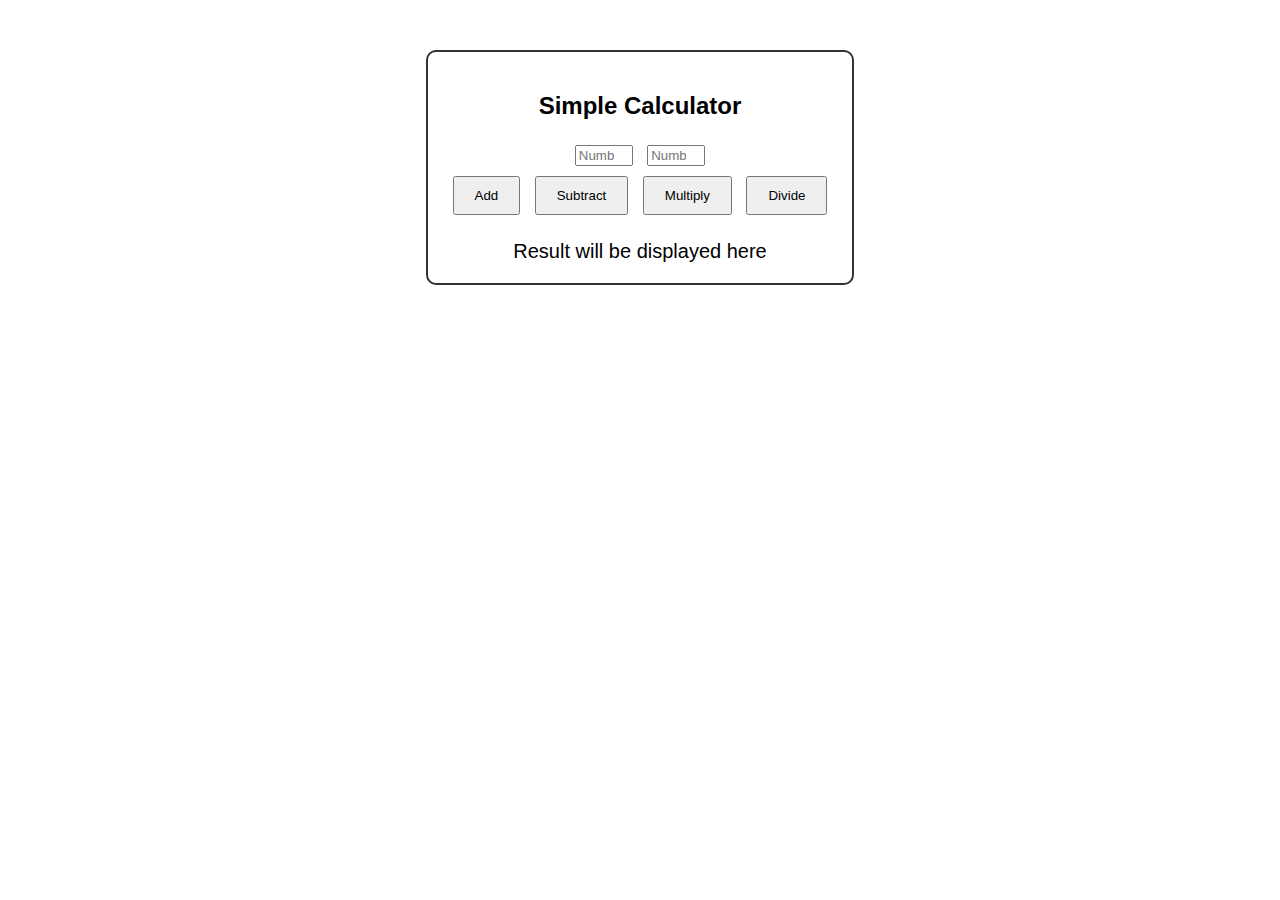
<file: Assignment1_Javascript_functions/index.html>
<!DOCTYPE html>
<html lang="en">
<head>
    <meta charset="UTF-8">
    <meta name="viewport" content="width=device-width, initial-scale=1.0">
    <title>Simple Calculator</title>
    <style>
        body {
            font-family: Arial, sans-serif;
            margin: 50px;
            text-align: center;
        }
        .calculator {
            display: inline-block;
            padding: 20px;
            border: 2px solid #333;
            border-radius: 10px;
        }
        .input-field {
            width: 50px;
            text-align: center;
            margin: 5px;
        }
        .button {
            margin: 5px;
            padding: 10px 20px;
            cursor: pointer;
        }
        .result {
            margin-top: 20px;
            font-size: 20px;
        }
    </style>
</head>
<body>

    <div class="calculator">
        <h2>Simple Calculator</h2>
        <form id="calculatorForm">
            <input type="number" id="number1" class="input-field" placeholder="Number 1" required>
            <input type="number" id="number2" class="input-field" placeholder="Number 2" required>
            <br>
            <button type="button" class="button" onclick="performCalculation('add')">Add</button>
            <button type="button" class="button" onclick="performCalculation('subtract')">Subtract</button>
            <button type="button" class="button" onclick="performCalculation('multiply')">Multiply</button>
            <button type="button" class="button" onclick="performCalculation('divide')">Divide</button>
        </form>
        
        <div id="result" class="result">Result will be displayed here</div>
    </div>

    <script>
        function performCalculation(operation) {
            const num1 = parseFloat(document.getElementById('number1').value);
            const num2 = parseFloat(document.getElementById('number2').value);
            let result;

            switch (operation) {
                case 'add':
                    result = num1 + num2;
                    break;
                case 'subtract':
                    result = num1 - num2;
                    break;
                case 'multiply':
                    result = num1 * num2;
                    break;
                case 'divide':
                    result = num2 !== 0 ? num1 / num2 : 'Cannot divide by zero';
                    break;
                default:
                    result = 'Invalid Operation';
            }
            document.getElementById('result').textContent = `Result: ${result}`;
        }
    </script>

    
</body>
</html>
</file>
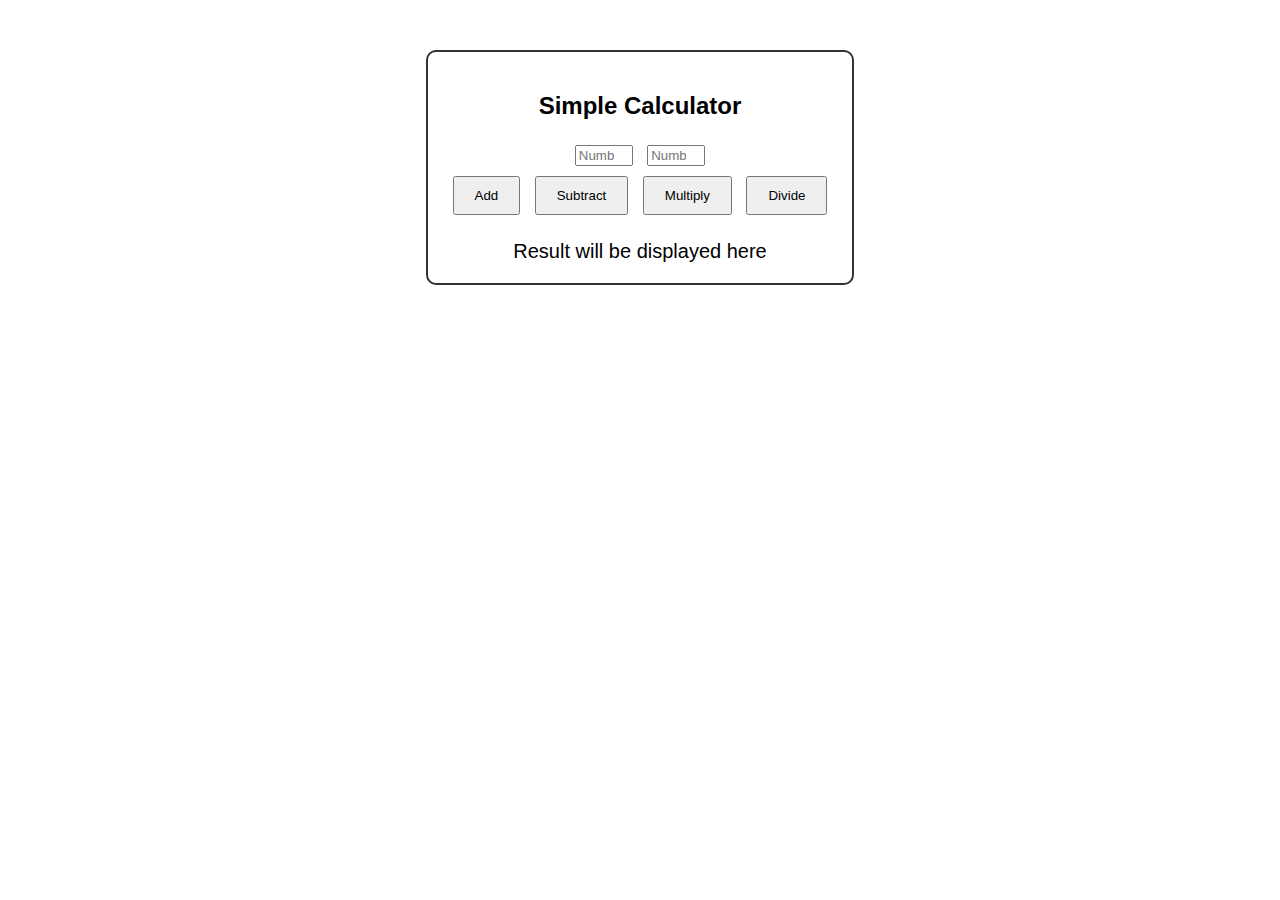
<file: Assignment2_Javascript_multiplication/index.html>
<!DOCTYPE html>
<html lang="en">
<head>
    <meta charset="UTF-8">
    <meta name="viewport" content="width=device-width, initial-scale=1.0">
    <title>Simple Calculator</title>
    <style>
        body {
            font-family: Arial, sans-serif;
            margin: 50px;
            text-align: center;
        }
        .calculator {
            display: inline-block;
            padding: 20px;
            border: 2px solid #333;
            border-radius: 10px;
        }
        .input-field {
            width: 50px;
            text-align: center;
            margin: 5px;
        }
        .button {
            margin: 5px;
            padding: 10px 20px;
            cursor: pointer;
        }
        .result {
            margin-top: 20px;
            font-size: 20px;
        }
    </style>
</head>
<body>

    <div class="calculator">
        <h2>Simple Calculator</h2>
        <form id="calculatorForm">
            <input type="number" id="number1" class="input-field" placeholder="Number 1" required>
            <input type="number" id="number2" class="input-field" placeholder="Number 2" required>
            <br>
            <button type="button" class="button" onclick="add()">Add</button>
            <button type="button" class="button" onclick="subtract()">Subtract</button>
            <button type="button" class="button" onclick="multiply()">Multiply</button>
            <button type="button" class="button" onclick="divide()">Divide</button>
        </form>
        
        <div id="result" class="result">Result will be displayed here</div>
    </div>

    <script>
        function getNumbers() {
            let number1 = parseFloat(document.getElementById('number1').value);
            let number2 = parseFloat(document.getElementById('number2').value);
            return { number1, number2 };
        }

        function add() {
            const { number1, number2 } = getNumbers();
            let result = number1 + number2;
            console.log("Addition Result: " + result);
            document.getElementById('result').textContent = `Result: ${result}`;
        }

        function subtract() {
            const { number1, number2 } = getNumbers();
            let result = number1 - number2;
            console.log("Subtraction Result: " + result);
            document.getElementById('result').textContent = `Result: ${result}`;
        }

        function multiply() {
            const { number1, number2 } = getNumbers();
            let result = number1 * number2;
            console.log("Multiplication Result: " + result);
            document.getElementById('result').textContent = `Result: ${result}`;
        }

        function divide() {
            const { number1, number2 } = getNumbers();
            let result = number2 !== 0 ? number1 / number2 : "Cannot divide by zero";
            console.log("Division Result: " + result);
            document.getElementById('result').textContent = `Result: ${result}`;
        }
    </script>
</body>
</html>
</file>
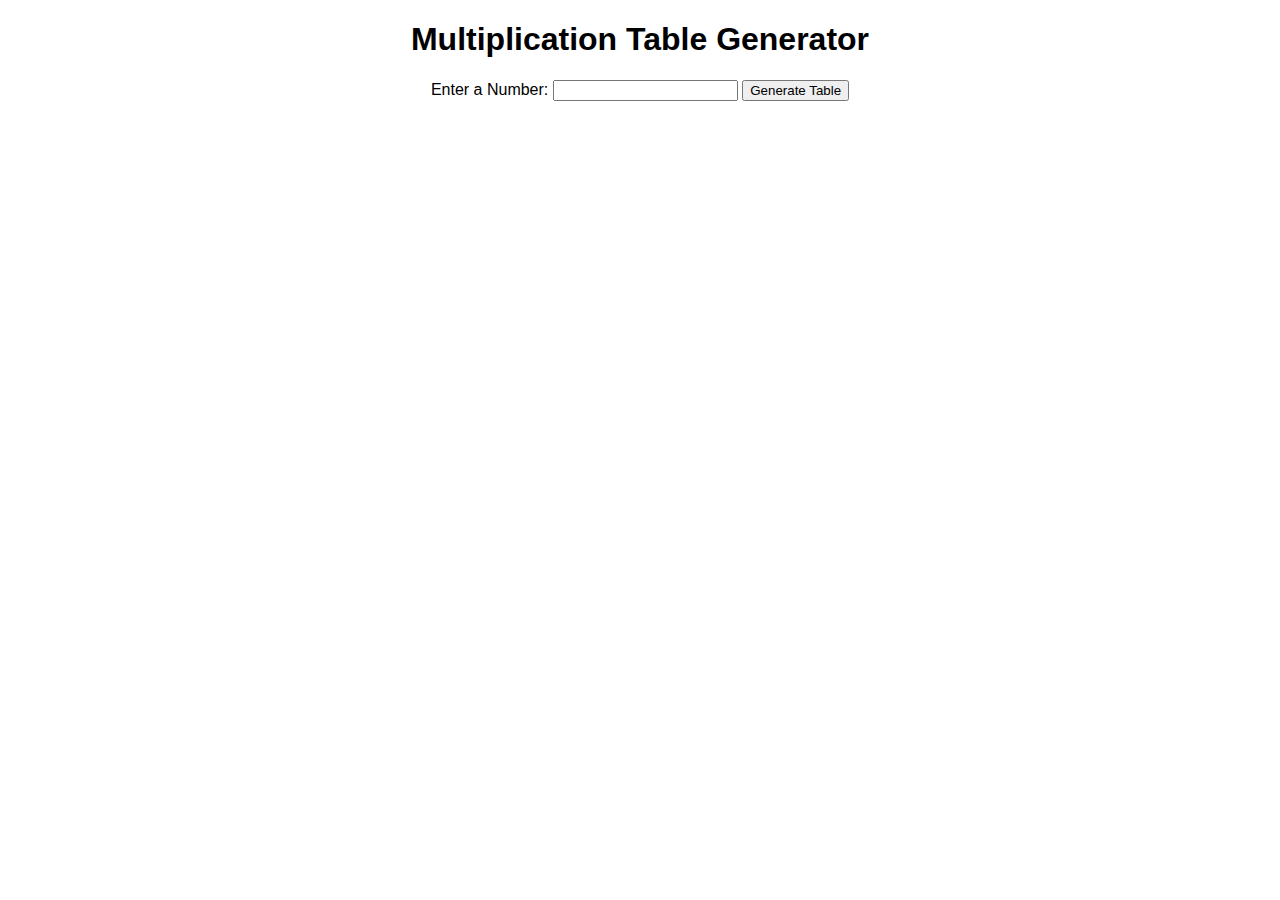
<file: Assignment3_Javascript_multiplication-table-with-conditionals/index.html>
<!DOCTYPE html>
<html lang="en">
<head>
    <meta charset="UTF-8">
    <meta name="viewport" content="width=device-width, initial-scale=1.0">
    <title>Multiplication Table</title>
    <style>
        body {
            font-family: Arial, sans-serif;
            margin: 20px;
            text-align: center;
        }
        .even {
            color: gold; /
        }
        .odd {
            color: goldenrod; 
        }
    </style>
</head>
<body>
    <h1>Multiplication Table Generator</h1>

    <form>
        <label for="numberInput">Enter a Number:</label>
        <input type="number" id="numberInput" required>
        <button type="button" onclick="generateTable()">Generate Table</button>
    </form>

    <div id="result-container">
        <p id="result1"></p>
        <p id="result2"></p>
        <p id="result3"></p>
        <p id="result4"></p>
        <p id="result5"></p>
        <p id="result6"></p>
        <p id="result7"></p>
        <p id="result8"></p>
        <p id="result9"></p>
        <p id="result10"></p>
    </div>

    <script>

        function generateTable() {

            const number = document.getElementById('numberInput').value;

            if (number === "" || number <= 0) {
                alert("Please enter a valid positive number.");
                return;
            }

            for (let i = 1; i <= 10; i++) {

                const result = number * i;

                const paragraph = document.getElementById(`result${i}`);

                if (result % 2 === 0) {
                    paragraph.textContent = `${number} x ${i} = ${result} (Even)`;
                    paragraph.className = "even"; 
                } else {
                    paragraph.textContent = `${number} x ${i} = ${result} (Odd)`;
                    paragraph.className = "odd";
                }
            }
        }
    </script>
</body>
</html>
</file>
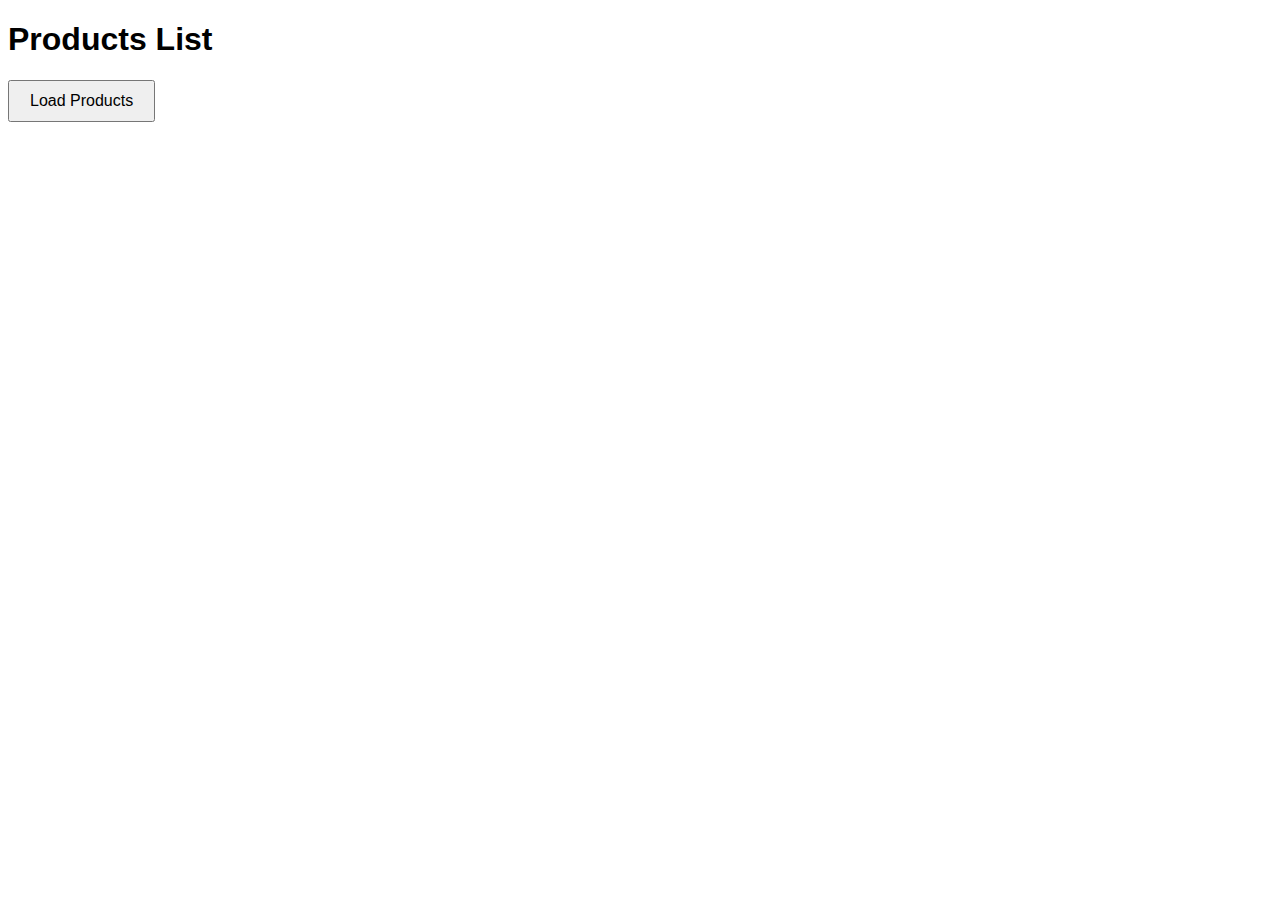
<file: Product_List_Page/index.html>
<!DOCTYPE html>
<html lang="en">
<head>
    <meta charset="UTF-8">
    <meta name="viewport" content="width=device-width, initial-scale=1.0">
    <title>Product List</title>
    <link rel="stylesheet" href="./style.css"> 
    <script src="./index.js" defer></script> 
</head>
<body>
    <h1>Products List</h1>
    <div id="products"></div>
    <button id="load-products-btn">Load Products</button>
</body>
</html>
</file>
<file: Product_List_Page/style.css>
body {
    font-family: Arial, sans-serif;
}

#product-list {
    display: flex;
    flex-wrap: wrap;
    gap: 20px;
}

#product-list div {
    border: 1px solid #ccc;
    padding: 10px;
    width: 200px;
}

#product-list img {
    width: 100%;
    height: auto;
}

button {
    margin-bottom: 20px;
    padding: 10px 20px;
    font-size: 16px;
    cursor: pointer;
}
</file>
